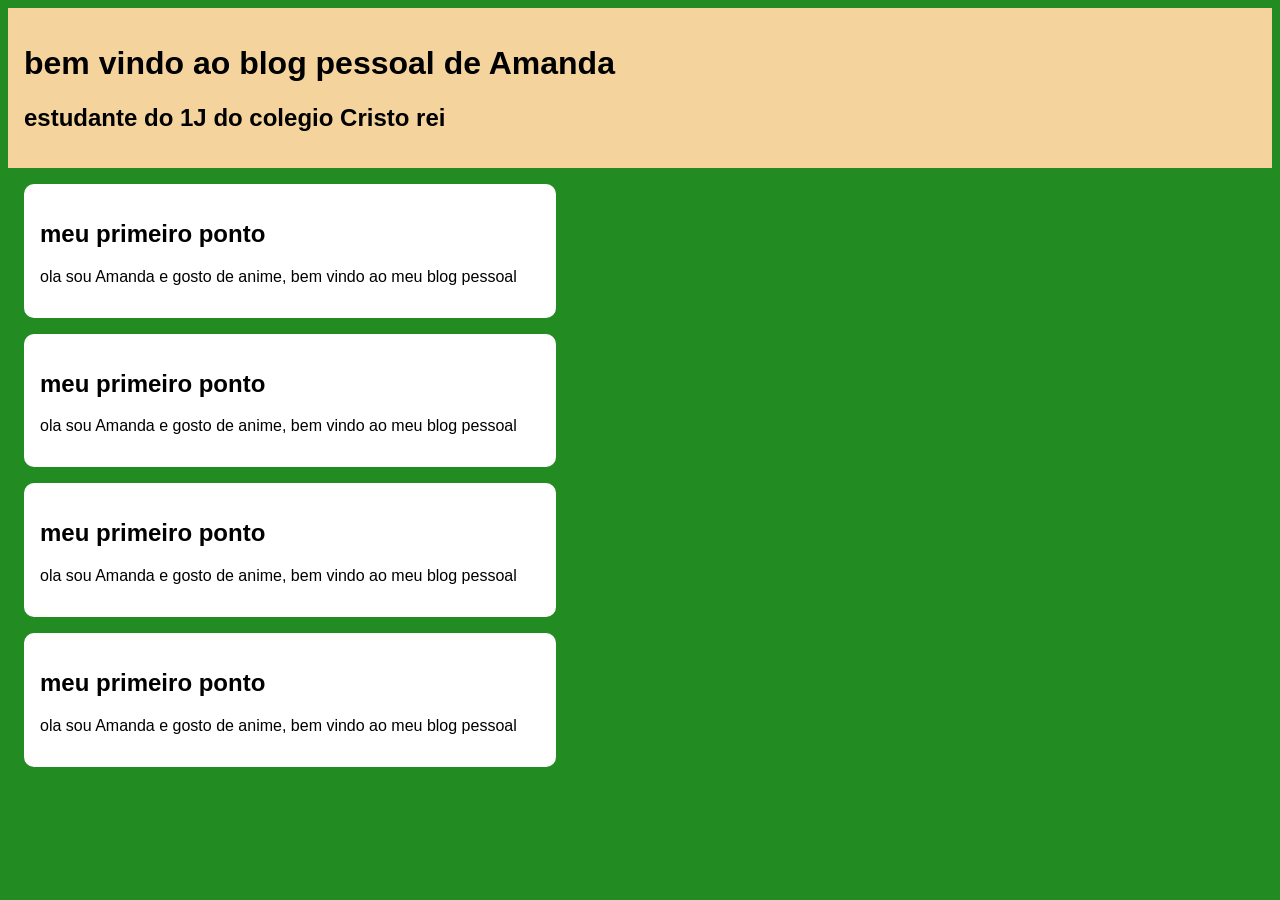
<file: index.html>
<!DOCTYPE html>
<html lang="en">

<head>
    <meta charset="UTF-8">
    <meta name="viewport" content="width=device-width, initial-scale=1.0">
    <title>blog pessoal de Amanda</title>
    <link rel="stylesheet" href="style.css">
</head>

<body>
    <header>
        <h1>bem vindo ao blog pessoal de Amanda</h1>
        <h2>estudante do 1J do colegio Cristo rei</h2>
    </header>
    <section>
        <h2>meu primeiro ponto</h2>
        <p>ola sou Amanda e gosto de anime, bem vindo ao meu blog pessoal</p>
    </section>
    <section>
        <h2>meu primeiro ponto</h2>
        <p>ola sou Amanda e gosto de anime, bem vindo ao meu blog pessoal</p>
    </section>
    <section>
        <h2>meu primeiro ponto</h2>
        <p>ola sou Amanda e gosto de anime, bem vindo ao meu blog pessoal</p>
    </section>
    <section>
        <h2>meu primeiro ponto</h2>
        <p>ola sou Amanda e gosto de anime, bem vindo ao meu blog pessoal</p>
    </section>
</body>

</html>
</file>
<file: style.css>
body{
background-color: forestgreen;
font-family: 'Franklin Gothic Medium', 'Arial Narrow', Arial, sans-serif;
}
header{
    background-color: rgb(244, 212, 156);
margin: 0 auto;
padding: 16px;
}
section{
    background-color: white;
    margin: 16px;
    padding: 16px;
    max-width: 500px;
    border-radius: 10px;
}
</file>
